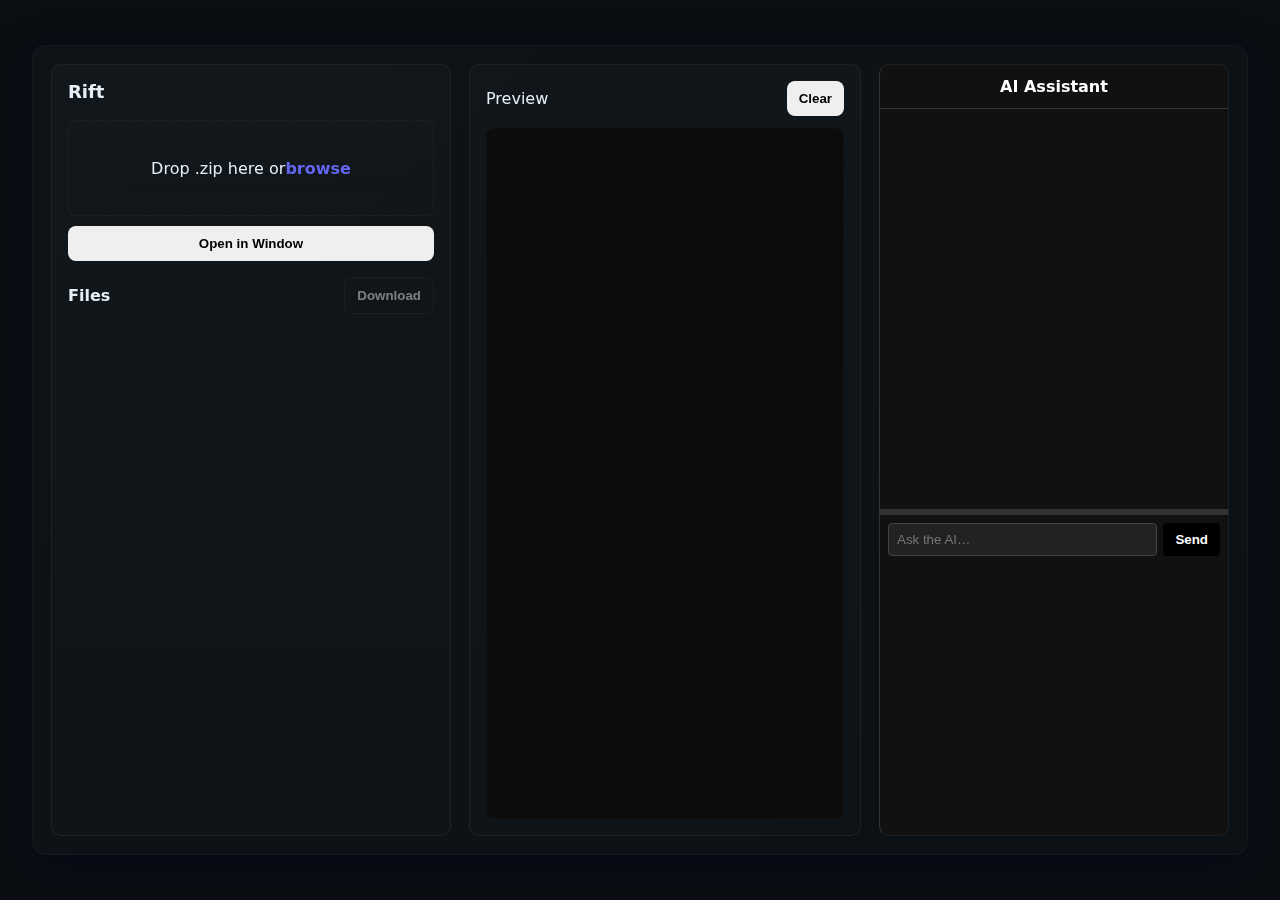
<file: popup.html>
<!DOCTYPE html>
<html lang="en">
<head>
<meta charset="UTF-8" />
<meta name="viewport" content="width=device-width, initial-scale=1.0" />
<title>Rift</title>
<link rel="stylesheet" href="style.css" />
</head>
<body>
<div class="app">

  <!-- LEFT PANE -->
  <div class="left">
    <h1>Rift</h1>
    <p class="lead"></p>

    <label class="dropzone" id="dropzone">
      Drop .zip here or <strong style="color:var(--accent)"> browse</strong>
      <input id="fileinput" type="file" accept=".zip" />
    </label>

    <div class="meta" id="meta"></div>

    <div class="files">
      <div style="display:flex;justify-content:space-between;align-items:center;margin-bottom:6px">
        <strong>Files</strong>
        <button class="btn btn-ghost" id="downloadAll">Download</button>
      </div>
      <ul class="filelist" id="filelist"></ul>
    </div>
  </div>

  <!-- MIDDLE PANE -->
  <div class="right">
    <div class="toolbar">
      <div style="flex:1">Preview</div>
      <button class="btn" id="clear">Clear</button>
    </div>

    <div class="preview" id="preview">
      <div class="empty" id="empty">
        
      </div>
    </div>
  </div>

  <!-- RIGHT PANE: AI Assistant -->
  <div class="ai-pane" id="aiPane">
    <div class="ai-header">AI Assistant</div>

    <div class="ai-messages" id="aiMessages"></div>

    <div class="ai-input-bar">
      <input id="aiInput" type="text" placeholder="Ask the AI…" />
      <button id="aiSend">Send</button>
    </div>
  </div>

</div>

<script src="jszip.min.js"></script>
<script src="lz-string.min.js"></script>
<script src="popup.js"></script>

<script>
const GEMINI_API_KEY = "AIzaSyD4fP6ILY5tzzkijyzVKua-LK9zT8DNlUY";

// Gemini API call
async function sendToGemini(promptText){
  try{
    const res = await fetch(
      "https://generativelanguage.googleapis.com/v1beta/models/gemini-2.5-flash:generateContent?key=" + GEMINI_API_KEY,
      {
        method:"POST",
        headers:{"Content-Type":"application/json"},
        body: JSON.stringify({
          contents:[{ parts:[{ text: promptText }] }]
        })
      }
    );
    const data = await res.json();
    return data?.candidates?.[0]?.content?.parts?.[0]?.text || "⚠️ No response";
  } catch(e){
    console.error("Gemini API error:", e);
    return "⚠️ Error contacting Gemini API";
  }
}

const aiMessages = document.getElementById("aiMessages");
const aiInput = document.getElementById("aiInput");
const aiSend = document.getElementById("aiSend");

// Store currently selected file content
let currentFileContent = "";

// Call this whenever a file is clicked/previewed
function previewFile(content){
  currentFileContent = content; // store file content for AI
  const preview = document.getElementById("preview");
  preview.textContent = content;
}

// Add message to chat
function addMsg(text, type){
  const div = document.createElement("div");
  div.className = "ai-msg " + (type==="user"?"ai-user":"ai-bot");
  div.textContent = text;
  aiMessages.appendChild(div);
  aiMessages.scrollTop = aiMessages.scrollHeight;
  return div;
}


// Show typing dots
function showTyping(){
  const typingDiv = document.createElement("div");
  typingDiv.className = "ai-typing";
  typingDiv.innerHTML = `<div class="dot"></div><div class="dot"></div><div class="dot"></div>`;
  aiMessages.appendChild(typingDiv);
  aiMessages.scrollTop = aiMessages.scrollHeight;
  return typingDiv;
}

// Stream message with typing effect
async function streamMsg(prompt){
  // Show typing dots
  const typingDiv = showTyping();
  await new Promise(r=>setTimeout(r,300)); // small delay for UX

  // Check for "read/analyze current file" commands
  if(
    prompt.toLowerCase().includes("read current file") ||
    prompt.toLowerCase().includes("analyze file") ||
    prompt.toLowerCase().includes("look at current file")
  ){
    if(currentFileContent){
      prompt = `The user asked: "${prompt}". Here's the content of the currently selected file:\n\n${currentFileContent}\n\nPlease analyze or explain.`;
    } else {
      prompt = `The user asked: "${prompt}", but no file is currently selected.`;
    }
  }

  // Get AI response
  const full = await sendToGemini(prompt);

  // Remove typing dots
  typingDiv.remove();

  // Add AI message and simulate typing
  const botDiv = addMsg("", "bot");
  for(let i=0;i<full.length;i++){
    botDiv.textContent += full[i];
    aiMessages.scrollTop = aiMessages.scrollHeight;
    await new Promise(r=>setTimeout(r,15));
  }
}

// Event listeners
aiSend.addEventListener("click", async ()=>{
  const txt = aiInput.value.trim();
  if(!txt) return;
  addMsg(txt,"user");
  aiInput.value="";
  await streamMsg(txt);
});

aiInput.addEventListener("keypress", (e)=>{
  if(e.key==="Enter") aiSend.click();
});



</script>

</body>
</html>
</file>
<file: style.css>
:root{--bg:#0b0f13;--card:rgba(255,255,255,0.04);--accent:rgba(99,102,241,0.95);--glass:rgba(255,255,255,0.03);--muted:rgba(255,255,255,0.45);--glass-border:rgba(255,255,255,0.06);font-family:Inter,ui-sans-serif,system-ui,-apple-system,"Segoe UI",Roboto,"Helvetica Neue",Arial;}
*{box-sizing:border-box}html,body{height:100%;margin:0;background:#0b0f13;color:#e6eef8;-webkit-font-smoothing:antialiased;-moz-osx-font-smoothing:grayscale;padding:20px;display:flex;align-items:center;justify-content:center;}
.app{width:95vw;height:90vh;border-radius:14px;display:grid;grid-template-columns:400px 1fr;gap:18px;background:linear-gradient(135deg, rgba(255,255,255,0.02), rgba(255,255,255,0.01));box-shadow:0 10px 40px rgba(2,6,23,0.7);border:1px solid rgba(255,255,255,0.03);padding:18px;backdrop-filter:blur(8px) saturate(120%);}
.left,.right{background:linear-gradient(180deg, rgba(255,255,255,0.02), rgba(255,255,255,0.01));padding:16px;border-radius:10px;border:1px solid var(--glass-border);display:flex;flex-direction:column;overflow:auto;}
.left h1{font-size:18px;margin:0}
.left p.lead{margin:0;color:var(--muted);font-size:13px}
.dropzone{border:1px dashed rgba(255,255,255,0.06);padding:12px;border-radius:8px;min-height:96px;display:flex;align-items:center;justify-content:center;text-align:center;cursor:pointer;background:linear-gradient(180deg, rgba(255,255,255,0.008), transparent);}
input[type=file]{display:none}
.files{flex:1;overflow:auto;padding-top:6px}
.filelist{list-style:none;padding:0;margin:0}
.fileitem{display:flex;align-items:center;gap:10px;padding:8px;border-radius:8px;margin-bottom:6px;background:var(--card);cursor:pointer;border:1px solid rgba(0,0,0,0.1)}
.fileitem:hover{transform:translateY(-2px)}
.fileicon{width:36px;height:36px;border-radius:8px;display:flex;align-items:center;justify-content:center;background:linear-gradient(180deg,var(--glass),transparent);border:1px solid rgba(255,255,255,0.02)}
.fname{font-size:13px}.fsmall{font-size:12px;color:var(--muted)}
.actions{display:flex;gap:8px}
.btn{padding:10px 12px;border-radius:8px;border:none;cursor:pointer;font-weight:600}
.btn-primary{background:var(--accent);color:white}
.btn-ghost{background:transparent;color:var(--muted);border:1px solid rgba(255,255,255,0.04)}
.preview{flex:1;overflow:auto;border-radius:8px;padding:12px;background:linear-gradient(180deg, rgba(255,255,255,0.01), rgba(255,255,255,0.005));border:1px solid rgba(255,255,255,0.02)}
.toolbar{display:flex;align-items:center;gap:8px;margin-bottom:12px}
.empty{display:flex;align-items:center;justify-content:center;height:100%;color:var(--muted);font-size:14px}
pre.code{white-space:pre-wrap;word-break:break-word;background:rgba(0,0,0,0.25);padding:12px;border-radius:8px;color:#dff;max-height:100%;overflow:auto}
.sharebox{display:flex;gap:8px;align-items:center}
.shareinput{flex:1;padding:10px;border-radius:8px;background:transparent;border:1px solid rgba(255,255,255,0.04);color:var(--muted)}
.note{font-size:12px;color:var(--muted)}
footer{font-size:12px;color:var(--muted);text-align:center;margin-top:10px}
@media (max-width:900px){.app{grid-template-columns:1fr;grid-auto-rows:420px}}

/* Professional Scrollbar Styling */

/* For WebKit browsers (Chrome/Edge) */
::-webkit-scrollbar {
  width: 8px;
  height: 8px;
}

::-webkit-scrollbar-track {
  background: rgba(255, 255, 255, 0.06);
  border-radius: 10px;
}

::-webkit-scrollbar-thumb {
  background: rgba(99, 102, 241, 0.6); /* accent color */
  border-radius: 10px;
  border: 2px solid rgba(0,0,0,0.15);
}

::-webkit-scrollbar-thumb:hover {
  background: rgba(99, 102, 241, 0.85);
}

/* Firefox Scrollbar */
* {
  scrollbar-width: thin;
  scrollbar-color: rgba(99,102,241,0.6) rgba(255,255,255,0.06);
}

/* Optional: smooth scrolling */
html {
  scroll-behavior: smooth;
}

/* Add this CSS in your style.css */

.searchbar {
    margin: 10px 0;
    display: flex;
    align-items: center;
    gap: 6px;
}

.searchinput {
    flex: 1;
    padding: 8px 12px;
    border-radius: 8px;
    border: 1px solid rgba(255, 255, 255, 0.2);
    background-color: rgba(255, 255, 255, 0.05);
    color: #e6eef8;
    font-size: 14px;
    outline: none;
    transition: border-color 0.2s, box-shadow 0.2s;
}

.searchinput:focus {
    border-color: rgba(99, 102, 241, 0.9);
    box-shadow: 0 0 10px rgba(99, 102, 241, 0.4);
}

mark.highlight {
    background-color: rgba(99, 102, 241, 0.6);
    color: #fff;
    border-radius: 3px;
    padding: 0 2px;
}

/* Optional: Add buttons next to search input for navigation */
.search-nav-btn {
    padding: 6px 10px;
    border-radius: 6px;
    border: none;
    background-color: rgba(99,102,241,0.8);
    color: #fff;
    cursor: pointer;
    font-size: 13px;
    transition: background 0.2s;
}

.search-nav-btn:hover {
    background-color: rgba(99,102,241,1);
}

:root {
    --bg: #0b0f13;
    --card: rgba(255, 255, 255, 0.04);
    --accent: rgba(99, 102, 241, 0.95);
    --glass: rgba(255, 255, 255, 0.03);
    --muted: rgba(255, 255, 255, 0.45);
    --glass-border: rgba(255, 255, 255, 0.06);
    font-family: Inter, ui-sans-serif, system-ui, -apple-system, "Segoe UI", Roboto, "Helvetica Neue", Arial;
}

* {
    box-sizing: border-box;
}

html, body {
    height: 100%;
    margin: 0;
    background: var(--bg);
    color: #e6eef8;
    -webkit-font-smoothing: antialiased;
    -moz-osx-font-smoothing: grayscale;
    padding: 20px;
    display: flex;
    align-items: center;
    justify-content: center;
}

.app {
    width: 95vw;
    height: 90vh;
    border-radius: 14px;
    display: grid;
    grid-template-columns: 400px 1fr 350px;
    gap: 18px;
    background: linear-gradient(135deg, rgba(255,255,255,0.02), rgba(255,255,255,0.01));
    box-shadow: 0 10px 40px rgba(2,6,23,0.7);
    border: 1px solid rgba(255,255,255,0.03);
    padding: 18px;
    backdrop-filter: blur(8px) saturate(120%);
}

.left, .right {
    background: linear-gradient(180deg, rgba(255,255,255,0.02), rgba(255,255,255,0.01));
    padding: 16px;
    border-radius: 10px;
    border: 1px solid var(--glass-border);
    display: flex;
    flex-direction: column;
    overflow: hidden;
}

.left h1 {
    font-size: 18px;
    margin: 0;
}

.left p.lead {
    margin: 0 0 10px 0;
    color: var(--muted);
    font-size: 13px;
}

.dropzone {
    border: 1px dashed rgba(255,255,255,0.06);
    padding: 12px;
    border-radius: 8px;
    min-height: 96px;
    display: flex;
    align-items: center;
    justify-content: center;
    text-align: center;
    cursor: pointer;
    background: linear-gradient(180deg, rgba(255,255,255,0.008), transparent);
    transition: border-color 0.2s ease, background 0.2s ease;
}

.dropzone:hover {
    border-color: var(--accent);
    background: linear-gradient(180deg, rgba(99,102,241,0.05), transparent);
}

input[type=file] {
    display: none;
}

.files {
    flex: 1;
    overflow: auto;
    padding-top: 6px;
}

.filelist {
    list-style: none;
    padding: 0;
    margin: 0;
}

.fileitem {
    display: flex;
    align-items: center;
    gap: 10px;
    padding: 8px;
    border-radius: 8px;
    margin-bottom: 6px;
    background: var(--card);
    cursor: pointer;
    border: 1px solid rgba(0,0,0,0.1);
    transition: transform 0.1s ease, background 0.2s ease;
}

.fileitem:hover {
    transform: translateY(-2px);
    background: rgba(255,255,255,0.06);
}

.fileicon {
    width: 36px;
    height: 36px;
    border-radius: 8px;
    display: flex;
    align-items: center;
    justify-content: center;
    background: var(--glass);
    border: 1px solid rgba(255,255,255,0.02);
    font-size: 18px;
}

.fname {
    font-size: 13px;
}

.fsmall {
    font-size: 12px;
    color: var(--muted);
}

.btn {
    padding: 10px 12px;
    border-radius: 8px;
    border: none;
    cursor: pointer;
    font-weight: 600;
    transition: background 0.2s ease, color 0.2s ease;
}

.btn-primary {
    background: var(--accent);
    color: white;
}

.btn-ghost {
    background: transparent;
    color: var(--muted);
    border: 1px solid rgba(255,255,255,0.04);
}

.preview {
    flex: 1;
    overflow: auto;
    border-radius: 8px;
    padding: 12px;
    background: linear-gradient(180deg, rgba(255,255,255,0.01), rgba(255,255,255,0.005));
    border: 1px solid rgba(255,255,255,0.02);
    font-family: monospace;
    white-space: pre-wrap;
    word-break: break-word;
}

/* Smooth scrollbar styling */
.preview::-webkit-scrollbar {
    width: 10px;
}

.preview::-webkit-scrollbar-track {
    background: rgba(255,255,255,0.02);
    border-radius: 5px;
}

.preview::-webkit-scrollbar-thumb {
    background-color: rgba(99,102,241,0.6);
    border-radius: 5px;
    border: 2px solid rgba(0,0,0,0.05);
}

.preview::-webkit-scrollbar-thumb:hover {
    background-color: rgba(99,102,241,0.8);
}

.toolbar {
    display: flex;
    align-items: center;
    gap: 8px;
    margin-bottom: 12px;
}

.empty {
    display: flex;
    align-items: center;
    justify-content: center;
    height: 100%;
    color: var(--muted);
    font-size: 14px;
}

footer {
    font-size: 12px;
    color: var(--muted);
    text-align: center;
    margin-top: 10px;
}

@media (max-width:900px){
    .app{
        grid-template-columns:1fr;
        grid-auto-rows:420px;
    }
}

/* Share button in file list */
.fileitem .shareBtn {
    background: var(--accent);
    color: white;
    border: none;
    padding: 4px 8px;
    border-radius: 6px;
    font-size: 11px;
    cursor: pointer;
    transition: background 0.2s ease, transform 0.1s ease;
    flex-shrink: 0;
}

.fileitem .shareBtn:hover {
    background: rgba(99,102,241,0.8);
    transform: translateY(-1px);
}

/* Highlight selected file */
.fileitem.selected {
    background: rgba(99,102,241,0.2);
}

/* Optional: make file name + size truncate if too long */
.fileitem .fname, .fileitem .fsmall {
    overflow: hidden;
    text-overflow: ellipsis;
    white-space: nowrap;
}

/* Ensure file list scrolls nicely */
.files {
    overflow-y: auto;
    scrollbar-width: thin;
    scrollbar-color: rgba(99,102,241,0.6) rgba(255,255,255,0.02);
}

.files::-webkit-scrollbar {
    width: 10px;
}

.files::-webkit-scrollbar-track {
    background: rgba(255,255,255,0.02);
    border-radius: 5px;
}

.files::-webkit-scrollbar-thumb {
    background-color: rgba(99,102,241,0.6);
    border-radius: 5px;
    border: 2px solid rgba(0,0,0,0.05);
}

.files::-webkit-scrollbar-thumb:hover {
    background-color: rgba(99,102,241,0.8);
}

:root{
  --bg:#0b0f13;
  --card:rgba(255,255,255,0.04);
  --accent:#6366f1;
  --muted:rgba(255,255,255,0.45);
  --glass:rgba(255,255,255,0.03);
  --glass-border:rgba(255,255,255,0.06);
  --ai-bg:#111;
  --ai-border:#333;
  --ai-text:#0ff;
  --ai-user:#6ef;
  font-family:Inter,ui-sans-serif,system-ui,-apple-system,"Segoe UI",Roboto,"Helvetica Neue",Arial;
}

*{box-sizing:border-box;margin:0;padding:0;}
html,body{height:100%;background:var(--bg);color:#e6eef8;display:flex;align-items:center;justify-content:center;padding:20px;}

.app{
  width:95vw;height:90vh;
  display:grid;
  grid-template-columns:400px 1fr 350px;
  gap:18px;
  border-radius:14px;
  background:linear-gradient(135deg, rgba(255,255,255,0.02), rgba(255,255,255,0.01));
  box-shadow:0 10px 40px rgba(2,6,23,0.7);
  border:1px solid rgba(255,255,255,0.03);
  padding:18px;
  backdrop-filter:blur(8px) saturate(120%);
}

.left,.right,.ai-pane{
  background:linear-gradient(180deg, rgba(255,255,255,0.02), rgba(255,255,255,0.01));
  border-radius:10px;
  border:1px solid var(--glass-border);
  display:flex;
  flex-direction:column;
  overflow:hidden;
}

.left{padding:16px;}
.left h1{font-size:18px;margin-bottom:8px;}
.dropzone{
  border:1px dashed rgba(255,255,255,0.06);
  padding:12px;border-radius:8px;min-height:96px;
  display:flex;align-items:center;justify-content:center;
  text-align:center;cursor:pointer;
  background:linear-gradient(180deg, rgba(255,255,255,0.008), transparent);
  transition:0.2s;
}
.dropzone:hover{border-color:var(--accent);background:rgba(99,102,241,0.05);}
input[type=file]{display:none;}

.files{flex:1;overflow:auto;padding-top:6px;}
.filelist{list-style:none;}
.fileitem{display:flex;align-items:center;gap:10px;padding:8px;border-radius:8px;margin-bottom:6px;background:var(--card);cursor:pointer;border:1px solid rgba(0,0,0,0.1);}
.fileitem:hover{transform:translateY(-2px);}
.fname{font-size:13px;}
.fsmall{font-size:12px;color:var(--muted);}
.btn{padding:10px 12px;border-radius:8px;border:none;cursor:pointer;font-weight:600;}
.btn-ghost{background:transparent;color:var(--muted);border:1px solid rgba(255,255,255,0.04);}
.preview-container{display:flex;flex:1;min-height:0;}

.preview{
  flex:1;min-width:0;overflow:auto;
  background:#0c0c0c;padding:10px;border-radius:8px;
  font-family:monospace;white-space:pre-wrap;word-break:break-word;
}

.toolbar{display:flex;align-items:center;gap:8px;margin-bottom:12px;}

.ai-pane{
  width:350px;min-width:350px;
  background:var(--ai-bg);
  border-left:1px solid var(--ai-border);
  display:flex;flex-direction:column;
}

.ai-header{padding:12px;border-bottom:1px solid var(--ai-border);text-align:center;font-weight:bold;color:white;}
.ai-messages{flex:1;overflow-y:auto;padding:12px;}
.ai-msg{margin-bottom:8px;padding:6px 10px;border-radius:6px;line-height:1.4;white-space:pre-wrap;}
.ai-user{color:white;align-self:flex-end;}
.ai-bot{background:black;color:white;align-self:flex-start;}
.ai-input-bar{display:flex;gap:6px;border-top:6px solid var(--ai-border);padding:8px;}
.ai-input-bar input{flex:1;padding:8px;background:#222;border:1px solid #444;color:white;border-radius:4px;}
.ai-input-bar button{padding:8px 12px;background:black;color:white;font-weight:bold;border:none;cursor:pointer;border-radius:4px;}

.ai-typing {
  display: flex;
  align-self: flex-start;
  gap: 5px;
  margin-bottom: 4px;
}

.ai-typing .dot {
  width: 8px;
  height: 8px;
  background: white;
  border-radius: 50%;
  animation: blink 1s infinite;
}

.ai-typing .dot:nth-child(2) { animation-delay: 0.2s; }
.ai-typing .dot:nth-child(3) { animation-delay: 0.4s; }

@keyframes blink {
  0%, 80%, 100% { opacity: 0.2; }
  40% { opacity: 1; }
}

/* Chat container styling */
.ai-messages {
  max-height: 400px;        /* adjust to your layout */
  overflow-y: auto;         /* scroll if too long */
  padding: 10px;
  word-wrap: break-word; 
  white-space: pre-wrap; 
  display: flex;
  flex-direction: column;
  gap: 8px;
  box-sizing: border-box;
}

@keyframes blink {
  0%, 80%, 100% { opacity: 0; }
  40% { opacity: 1; }
}
</file>
